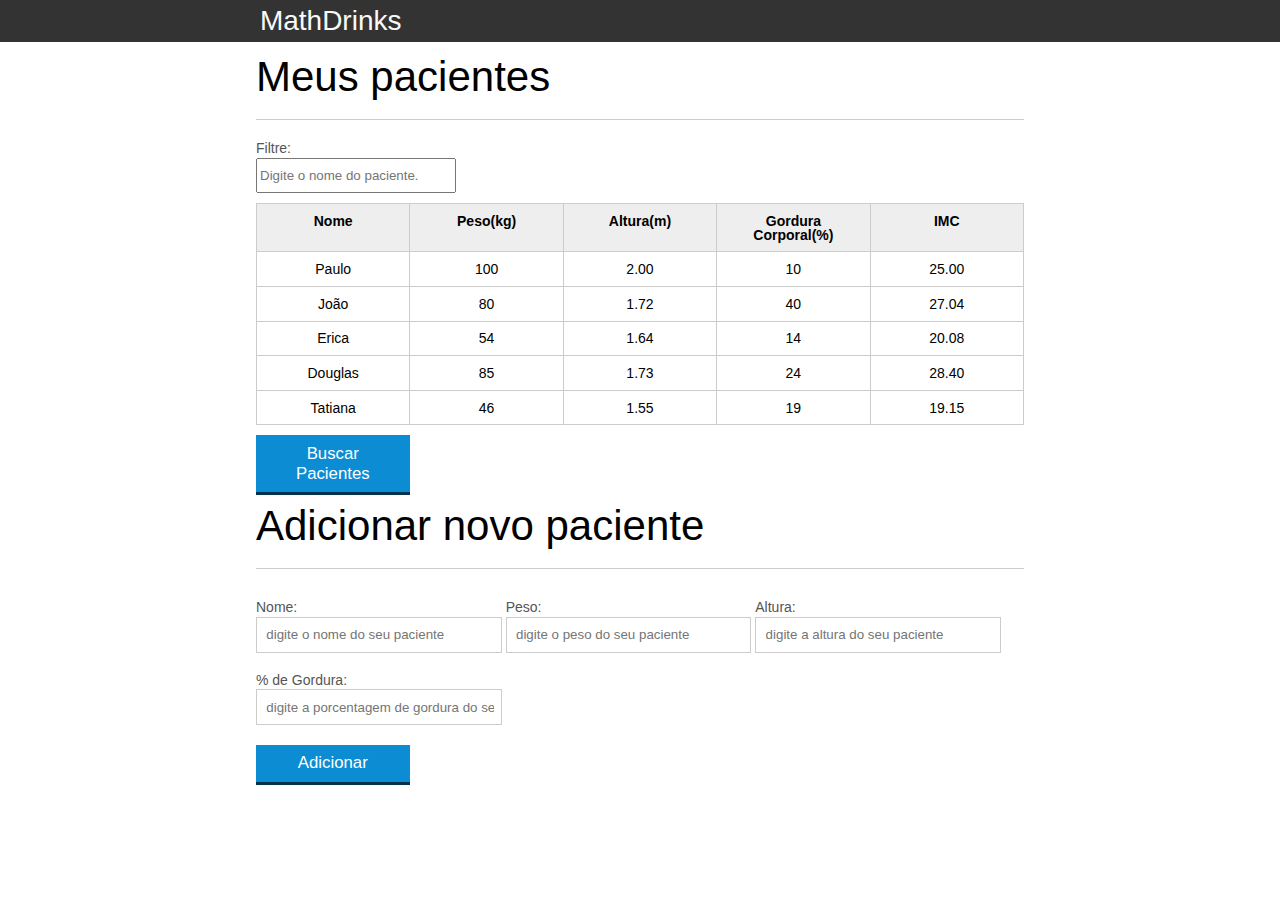
<file: introducao-javascript/index.html>
<!DOCTYPE html>
<html lang="pt-br">

<head>
	<meta charset="UTF-8">
	<title>Aparecida Nutrição</title>
	<link rel="icon" href="favicon.ico" type="image/x-icon">
	<link rel="stylesheet" type="text/css" href="css/reset.css">
	<link rel="stylesheet" type="text/css" href="css/index.css">
</head>

<body>
	<header>
		<div class="container">
			<h1 class="titulo"> Aparecida Nutrição </h1>
		</div>
	</header>
	<main>
		<section class="container">
			<h2>Meus pacientes</h2>
			<label for="filtrar-tabela">Filtre:</label>
			<input type="text" name="filtro" id="filtrar-tabela" placeholder="Digite o nome do paciente.">
			<table>
				<thead>
					<tr>
						<th>Nome</th>
						<th>Peso(kg)</th>
						<th>Altura(m)</th>
						<th>Gordura Corporal(%)</th>
						<th>IMC</th>
					</tr>
				</thead>
				<tbody id="tabela-pacientes">
					<tr class="paciente">
						<td class="info-nome">Paulo</td>
						<td class="info-peso">100</td>
						<td class="info-altura">2.00</td>
						<td class="info-gordura">10</td>
						<td class="info-imc">0</td>
					</tr>

					<tr class="paciente">
						<td class="info-nome">João</td>
						<td class="info-peso">80</td>
						<td class="info-altura">1.72</td>
						<td class="info-gordura">40</td>
						<td class="info-imc">0</td>
					</tr>

					<tr class="paciente">
						<td class="info-nome">Erica</td>
						<td class="info-peso">54</td>
						<td class="info-altura">1.64</td>
						<td class="info-gordura">14</td>
						<td class="info-imc">0</td>
					</tr>

					<tr class="paciente">
						<td class="info-nome">Douglas</td>
						<td class="info-peso">85</td>
						<td class="info-altura">1.73</td>
						<td class="info-gordura">24</td>
						<td class="info-imc">0</td>
					</tr>
					<tr class="paciente">
						<td class="info-nome">Tatiana</td>
						<td class="info-peso">46</td>
						<td class="info-altura">1.55</td>
						<td class="info-gordura">19</td>
						<td class="info-imc">0</td>
					</tr>
				</tbody>
			</table>
			<!-- ... -->
			<span id="ajax-erro" class="invisible" >Erro ao buscar os pacientes.</span>
			<button id="buscar-paciente" class="botao bto-principal">Buscar Pacientes</button>
		</section>
	</main>
	<section class="container">
		<h2 id="titulo-form">Adicionar novo paciente</h2>
		<ul id="mensagens-erro">
		</ul>
		<form id="formform">
			<div class="grupo">
				<label for="nome">Nome:</label>
				<input id="nome" name="nome" type="text" placeholder="digite o nome do seu paciente" class="campo">
			</div>
			<div class="grupo">
				<label for="peso">Peso:</label>
				<input id="peso" name="peso" type="text" placeholder="digite o peso do seu paciente"
					class="campo campo-medio">
			</div>
			<div class="grupo">
				<label for="altura">Altura:</label>
				<input id="altura" name="altura" type="text" placeholder="digite a altura do seu paciente"
					class="campo campo-medio">
			</div>
			<div class="grupo">
				<label for="gordura">% de Gordura:</label>
				<input id="gordura" type="text" placeholder="digite a porcentagem de gordura do seu paciente"
					class="campo campo-medio">
			</div>

			<button id="adicionar-paciente" class="botao bto-principal">Adicionar</button>
		</form>
	</section>
	<script src="js/calcula-imc.js"></script>
	<script src="js/form.js"></script>
	<script src="js/remover-paciente.js"></script>
	<script src="js/filtra.js"></script>
	<script src="js/buscar-paciente.js"></script>
</body>

</html>
</file>
<file: introducao-javascript/css/index.css>
*{
	box-sizing: border-box;
 }

body{
	font-family: "Helvetica Neue", "Helvetica", Helvetica, Arial, sans-serif;
	font-size: 14px;
}

header{
	background-color: #333;
	height: 3em;
	color: #FFF;
	margin-bottom: 1em;
}

header h1{
	font-size: 2em;
	display:inline-block;
	vertical-align:	middle;
}
header h2{
	font-size: 2em;
	display:inline-block;
	vertical-align:	middle;
}

header .container:before{
	content: '';
	display:inline-block;
	height: 100%;
	vertical-align:	middle;
}

.container{
	width: 60%;
	height: 100%;
	margin: 0 auto;
}

section{
	margin: 2em 0;
	overflow: hidden;
}

section h2{
	font-size: 3em;
	display: block;
	padding-bottom: .5em;
	border-bottom: 1px solid #ccc;
	margin-bottom: .5em;
}

table{
	width: 100%;
	margin-bottom : .5em;
    table-layout: fixed;

}

td, th {
	padding: .7em;
	margin: 0;
	border: 1px solid #ccc;
	text-align: center;
}

th{
	font-weight: bold;
	background-color: #EEE;
}

label{
	color: #555;
	display: block;
	margin-bottom: .2em;
}

.campo{
	margin: 0;
	padding-bottom: 1em;
	width: 100%;
	border: 1px solid #ccc;
	padding: .7em;
	width: 100%;
}

.campo-medio{
	display: inline-block;
	padding-right: .5em;
}

.grupo{
	width: 32%;
	display: inline-block;
	padding: 10px 0px;
}

button{
	padding: .5em 2em;
	border: 0;
	border-bottom: 3px solid;
	font-size: 1.2em;
	cursor: pointer;
	margin: 0;
	margin-top: -3px;
	color: #fff;
	background-color:#0c8cd3;
	border-color: #04324c;
	width: 20%;
    display: block;
    clear: both;
    margin: 10px 0px;

}

button:active{
	margin-top:0px;
	border: 0;
}

button[disabled=disabled], button:disabled {
    background-color: gray;
	border-color: darkgray;

}

.adicionar-paciente{
    margin-top: 30px;
}

.campo-invalido{
	border: 1px solid red;
}
.paciente-invalido{
	background-color: lightcoral;
}
.mensagem-de-erro{
	font-size: large;
	color : red;
	font-weight: bold;
}
.fadeOut{
	opacity: 0;
	transition: 0.5s;
}
#filtrar-tabela{
	width: 200px;
	height: 35px;
	margin-bottom: 10px;
}
.invisible{
	display: none;
}
#ajax-erro{
	font-size: large;
	color : red;
	font-weight: bold;
}
</file>
